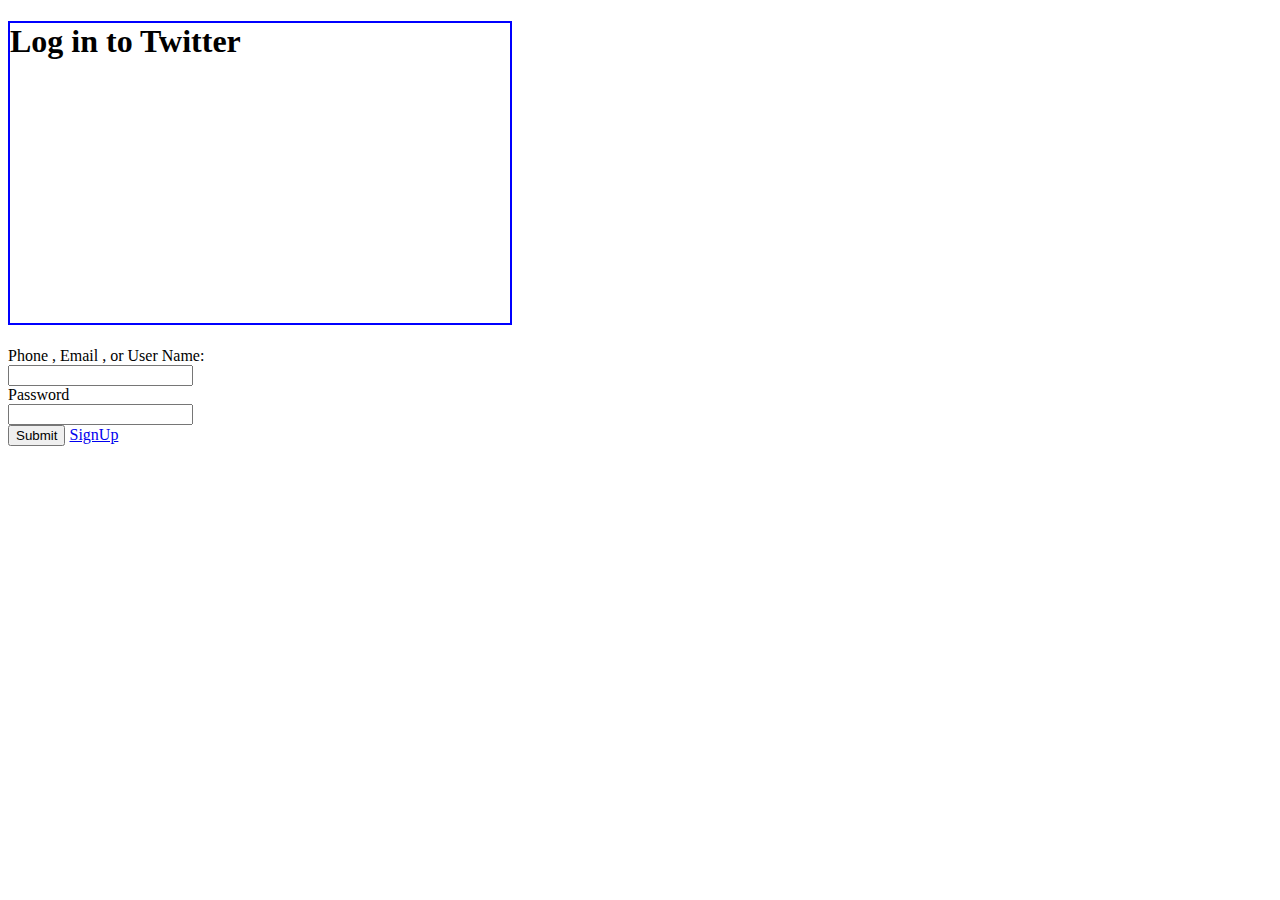
<file: templates/index.html>
<!DOCTYPE html>
<html>
<head>
	<title>login page</title>
	<link rel="stylesheet" href="style.css">
</head>
<body>
	<div class="bod">
	<h1 class = "fom"> Log in to Twitter</h1>
	<form>
		<label for="fname">Phone , Email , or User Name:</label><br>
		<input type="text" id= "fname" name="fname"><br>
		<label for ="lname">Password</label><br>
		<input type ="password" id ="lname" name="lname"><br>
		<input type="submit" value="Submit">
		<a href="http://localhost:8000/SignUp"> SignUp </a>
	</form>
</div>

</body>
</html>
</file>
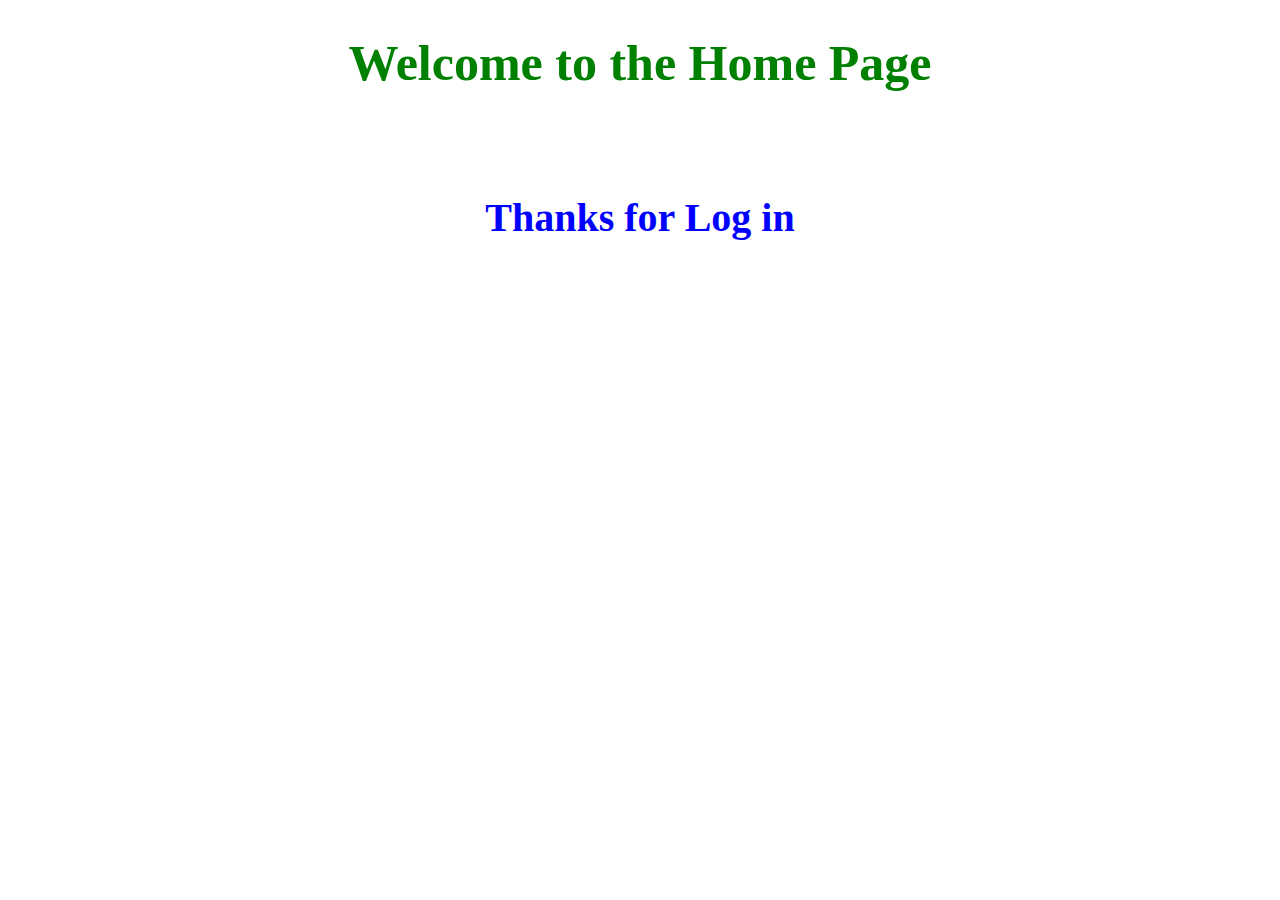
<file: templates/home.html>
<!DOCTYPE html>
<html>
<head>
	<title>This is home page</title>
</head>
<body>
	<h1 style ="color : green; text-align:center; font-size:50px"> Welcome to the Home Page </h1><br><br>
	<h2 style= " color : blue ; font-size : 40px ;"><center> Thanks for Log in </center></h2>
</body>
</html>
</file>
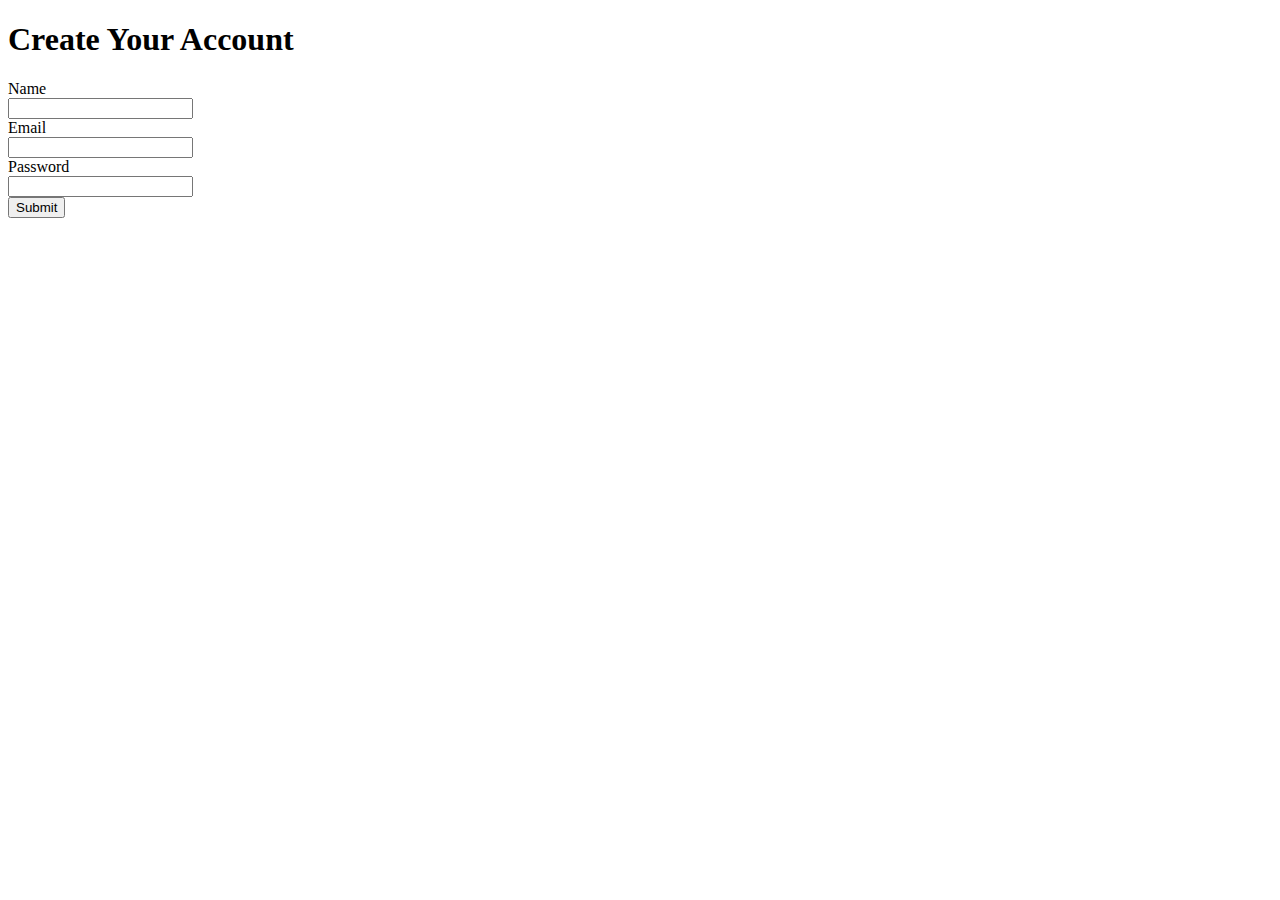
<file: templates/signup.html>
<!DOCTYPE html>
<html>
<head>
	<title>Sign Up</title>
</head>
<body>
	<h1> Create Your Account </h1>
	<div class="fom">
	<form>
		<label for="fname">Name</label><br>
		<input type="text" id="fname" name="fname"><br>
		<label for="em"> Email </label><br>
		<input type="email" id ="em" name="em1"><br>
		<label for ="pass"> Password </label><br>
		<input type="password" id="pass" name="pass"><br>
		<input type="submit" value="Submit">
	</form>
</div>


</body>
</html>
</file>
<file: templates/style.css>
.fom {
		border: 2px solid blue;
		width: 500px;
		height: 300px;
}
</file>
